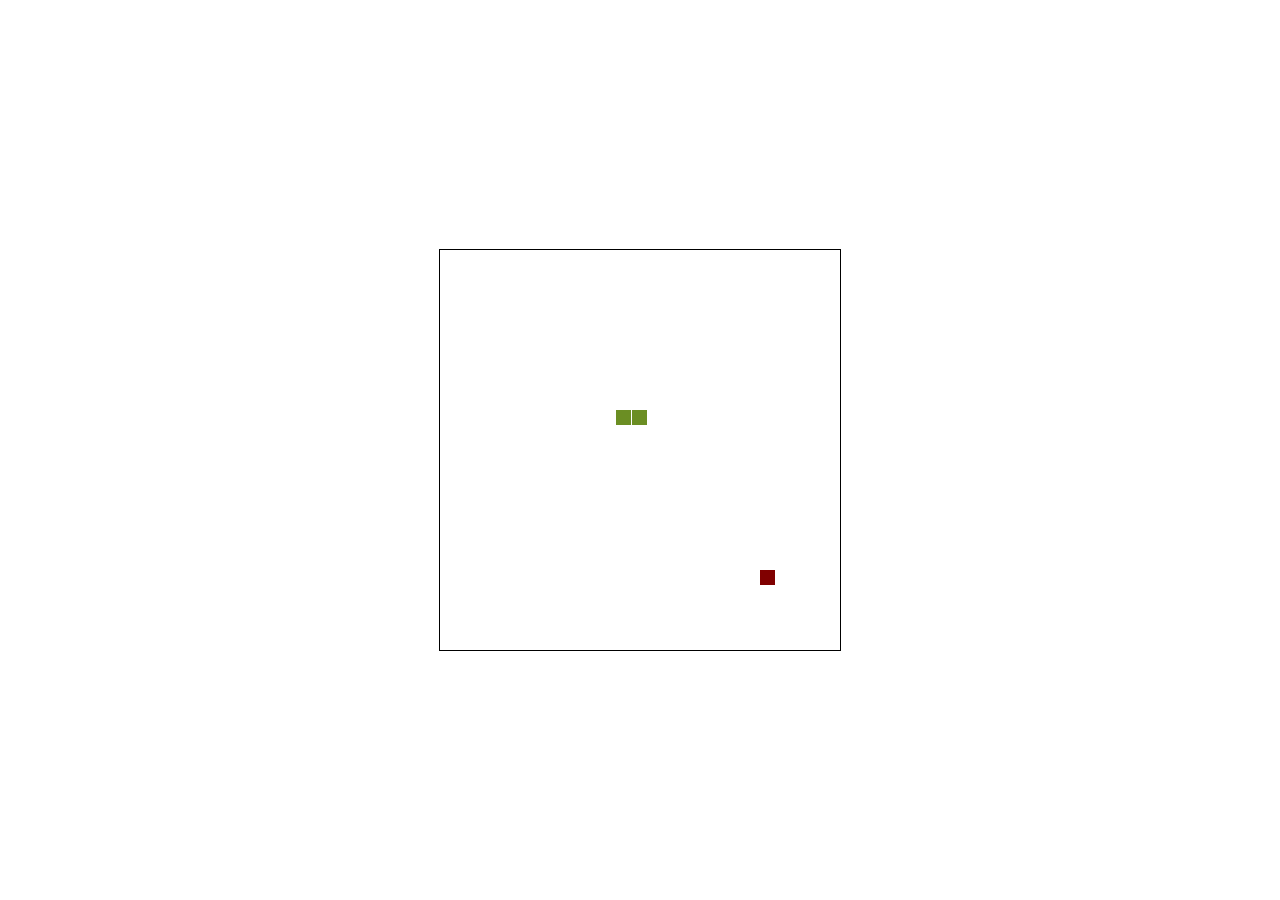
<file: hack thon/easy.html>
<!DOCTYPE html>
<html>
<head>
  <title></title>
  <style>
  html, body {
    height: 100%;
    margin: 0;
  }

  body {
    background: white;
    display: flex;
    align-items: center;
    justify-content: center;
  }
  canvas {
    border: 1px solid black;
  }
  </style>
</head>
<body>
<canvas width="400" height="400" id="game"></canvas>
<script>
var canvas = document.getElementById('game');
var context = canvas.getContext('2d');

var pixels = 16;
var count = 0;
  
var dangerNoodle = {
  x: 160,
  y: 160,
  
  vx: 16,
  vy: 0,
  
  cells: [],
  
  maxCells: 4
};
var object = {
  x: 320,
  y: 320
};

function getRandomInt(min, max) {
  return Math.floor(Math.random() * (max - min)) + min;
}

function loop() {
  requestAnimationFrame(loop);

  if (++count < 15) {
    return;
  }

  count = 0;
  context.clearRect(0,0,canvas.width,canvas.height);

  dangerNoodle.x += dangerNoodle.vx;
  dangerNoodle.y += dangerNoodle.vy;

  if (dangerNoodle.x < 0) {
    dangerNoodle.x = 160;
        dangerNoodle.y = 160;
        dangerNoodle.cells = [];
        dangerNoodle.maxCells = 4;
        dangerNoodle.vx = pixels;
        dangerNoodle.vy = 0;
        object.x = getRandomInt(0, 25) * pixels;
        object.y = getRandomInt(0, 25) * pixels;
  }
  else if (dangerNoodle.x >= canvas.width) {
    dangerNoodle.x = 160;
        dangerNoodle.y = 160;
        dangerNoodle.cells = [];
        dangerNoodle.maxCells = 4;
        dangerNoodle.vx = pixels;
        dangerNoodle.vy = 0;
        object.x = getRandomInt(0, 25) * pixels;
        object.y = getRandomInt(0, 25) * pixels;
  }
  
  if (dangerNoodle.y < 0) {
    dangerNoodle.x = 160;
        dangerNoodle.y = 160;
        dangerNoodle.cells = [];
        dangerNoodle.maxCells = 4;
        dangerNoodle.vx = pixels;
        dangerNoodle.vy = 0;
        object.x = getRandomInt(0, 25) * pixels;
        object.y = getRandomInt(0, 25) * pixels;
  }
  else if (dangerNoodle.y >= canvas.height) {
    dangerNoodle.x = 160;
        dangerNoodle.y = 160;
        dangerNoodle.cells = [];
        dangerNoodle.maxCells = 4;
        dangerNoodle.vx = pixels;
        dangerNoodle.vy = 0;
        object.x = getRandomInt(0, 25) * pixels;
        object.y = getRandomInt(0, 25) * pixels;
  }

  dangerNoodle.cells.unshift({x: dangerNoodle.x, y: dangerNoodle.y});


  if (dangerNoodle.cells.length > dangerNoodle.maxCells) {
    dangerNoodle.cells.pop();
  }

  context.fillStyle = 'maroon';
  context.fillRect(object.x, object.y, pixels-1, pixels-1);

  context.fillStyle = 'olivedrab';
  dangerNoodle.cells.forEach(function(cell, index) {
    
    context.fillRect(cell.x, cell.y, pixels-1, pixels-1);  

    if (cell.x === object.x && cell.y === object.y) {
      dangerNoodle.maxCells++;

      object.x = getRandomInt(0, 25) * pixels;
      object.y = getRandomInt(0, 25) * pixels;
    }

    for (var i = index + 1; i < dangerNoodle.cells.length; i++) {
      
      if (cell.x === dangerNoodle.cells[i].x && cell.y === dangerNoodle.cells[i].y) {
        dangerNoodle.x = 160;
        dangerNoodle.y = 160;
        dangerNoodle.cells = [];
        dangerNoodle.maxCells = 4;
        dangerNoodle.vx = pixels;
        dangerNoodle.vy = 0;
        object.x = getRandomInt(0, 25) * pixels;
        object.y = getRandomInt(0, 25) * pixels;
      }
    }
  });
}

document.addEventListener('keydown', function(e) {
  
  if (e.which === 37 && dangerNoodle.vx === 0) {
    dangerNoodle.vx = -pixels;
    dangerNoodle.vy = 0;
  }
  else if (e.which === 38 && dangerNoodle.vy === 0) {
    dangerNoodle.vy = -pixels;
    dangerNoodle.vx = 0;
  }
  else if (e.which === 39 && dangerNoodle.vx === 0) {
    dangerNoodle.vx = pixels;
    dangerNoodle.vy = 0;
  }
  else if (e.which === 40 && dangerNoodle.vy === 0) {
    dangerNoodle.vy = pixels;
    dangerNoodle.vx = 0;
  }
});

requestAnimationFrame(loop);
</script>
</body>
</html>
</file>
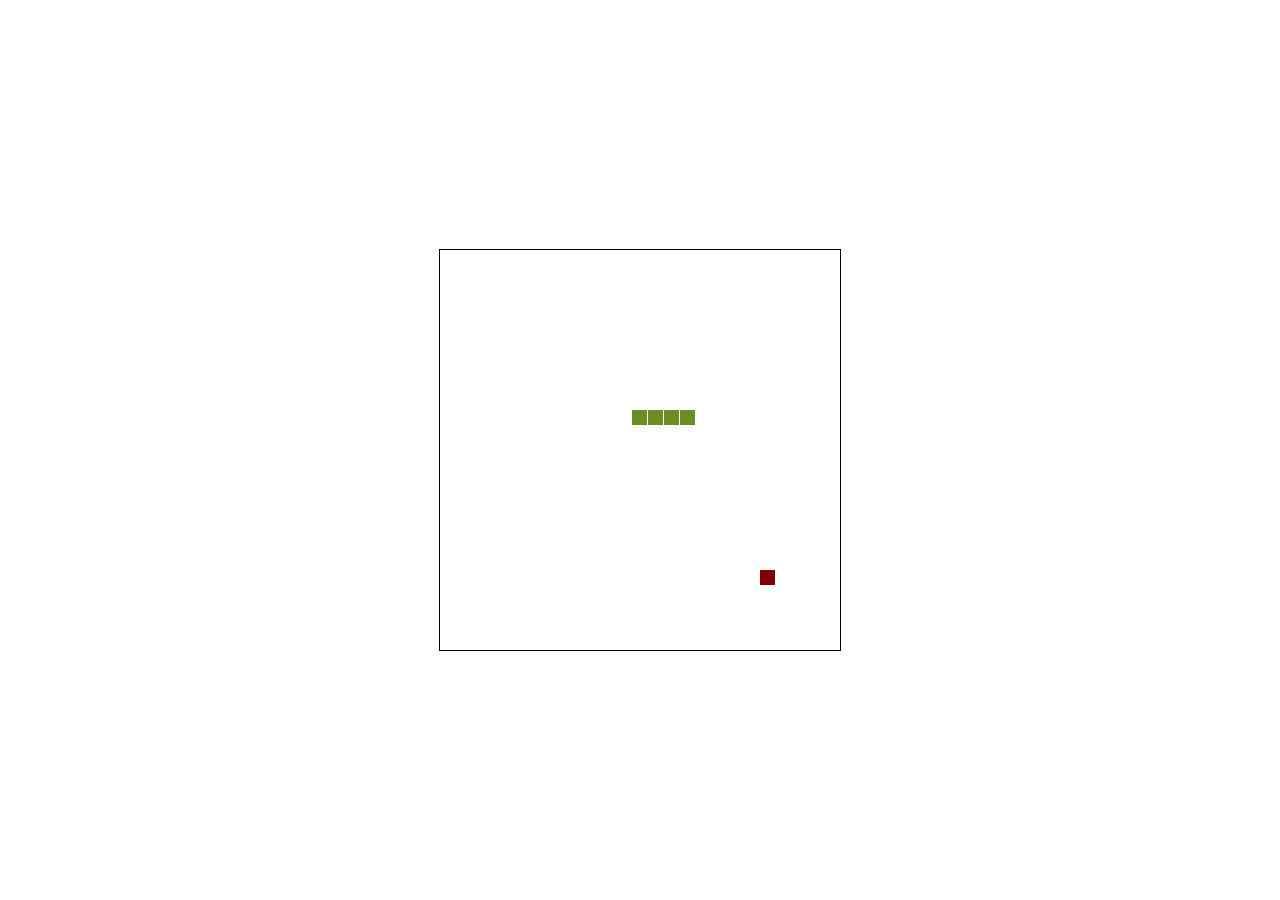
<file: hack thon/hard.html>
<!DOCTYPE html>
<html>
<head>
  <title></title>
  <style>
  html, body {
    height: 100%;
    margin: 0;
  }

  body {
    background: white;
    display: flex;
    align-items: center;
    justify-content: center;
  }
  canvas {
    border: 1px solid black;
  }
  </style>
</head>
<body>
<canvas width="400" height="400" id="game"></canvas>
<script>
var canvas = document.getElementById('game');
var context = canvas.getContext('2d');

var pixels = 16;
var count = 0;
  
var dangerNoodle = {
  x: 160,
  y: 160,
  
  vx: 16,
  vy: 0,
  
  cells: [],
  
  maxCells: 4
};
var object = {
  x: 320,
  y: 320
};

function getRandomInt(min, max) {
  return Math.floor(Math.random() * (max - min)) + min;
}

function loop() {
  requestAnimationFrame(loop);

  if (++count < 7.5) {
    return;
  }

  count = 0;
  context.clearRect(0,0,canvas.width,canvas.height);

  dangerNoodle.x += dangerNoodle.vx;
  dangerNoodle.y += dangerNoodle.vy;

  if (dangerNoodle.x < 0) {
    dangerNoodle.x = 160;
        dangerNoodle.y = 160;
        dangerNoodle.cells = [];
        dangerNoodle.maxCells = 4;
        dangerNoodle.vx = pixels;
        dangerNoodle.vy = 0;
        object.x = getRandomInt(0, 25) * pixels;
        object.y = getRandomInt(0, 25) * pixels;
  }
  else if (dangerNoodle.x >= canvas.width) {
    dangerNoodle.x = 160;
        dangerNoodle.y = 160;
        dangerNoodle.cells = [];
        dangerNoodle.maxCells = 4;
        dangerNoodle.vx = pixels;
        dangerNoodle.vy = 0;
        object.x = getRandomInt(0, 25) * pixels;
        object.y = getRandomInt(0, 25) * pixels;
  }
  
  if (dangerNoodle.y < 0) {
    dangerNoodle.x = 160;
        dangerNoodle.y = 160;
        dangerNoodle.cells = [];
        dangerNoodle.maxCells = 4;
        dangerNoodle.vx = pixels;
        dangerNoodle.vy = 0;
        object.x = getRandomInt(0, 25) * pixels;
        object.y = getRandomInt(0, 25) * pixels;
  }
  else if (dangerNoodle.y >= canvas.height) {
    dangerNoodle.x = 160;
        dangerNoodle.y = 160;
        dangerNoodle.cells = [];
        dangerNoodle.maxCells = 4;
        dangerNoodle.vx = pixels;
        dangerNoodle.vy = 0;
        object.x = getRandomInt(0, 25) * pixels;
        object.y = getRandomInt(0, 25) * pixels;
  }

  dangerNoodle.cells.unshift({x: dangerNoodle.x, y: dangerNoodle.y});


  if (dangerNoodle.cells.length > dangerNoodle.maxCells) {
    dangerNoodle.cells.pop();
  }

  context.fillStyle = 'maroon';
  context.fillRect(object.x, object.y, pixels-1, pixels-1);

  context.fillStyle = 'olivedrab';
  dangerNoodle.cells.forEach(function(cell, index) {
    
    context.fillRect(cell.x, cell.y, pixels-1, pixels-1);  

    if (cell.x === object.x && cell.y === object.y) {
      dangerNoodle.maxCells++;

      object.x = getRandomInt(0, 25) * pixels;
      object.y = getRandomInt(0, 25) * pixels;
    }

    for (var i = index + 1; i < dangerNoodle.cells.length; i++) {
      
      if (cell.x === dangerNoodle.cells[i].x && cell.y === dangerNoodle.cells[i].y) {
        dangerNoodle.x = 160;
        dangerNoodle.y = 160;
        dangerNoodle.cells = [];
        dangerNoodle.maxCells = 4;
        dangerNoodle.vx = pixels;
        dangerNoodle.vy = 0;
        object.x = getRandomInt(0, 25) * pixels;
        object.y = getRandomInt(0, 25) * pixels;
      }
    }
  });
}

document.addEventListener('keydown', function(e) {
  
  if (e.which === 37 && dangerNoodle.vx === 0) {
    dangerNoodle.vx = -pixels;
    dangerNoodle.vy = 0;
  }
  else if (e.which === 38 && dangerNoodle.vy === 0) {
    dangerNoodle.vy = -pixels;
    dangerNoodle.vx = 0;
  }
  else if (e.which === 39 && dangerNoodle.vx === 0) {
    dangerNoodle.vx = pixels;
    dangerNoodle.vy = 0;
  }
  else if (e.which === 40 && dangerNoodle.vy === 0) {
    dangerNoodle.vy = pixels;
    dangerNoodle.vx = 0;
  }
});

requestAnimationFrame(loop);
</script>
</boy>
</html>
</file>
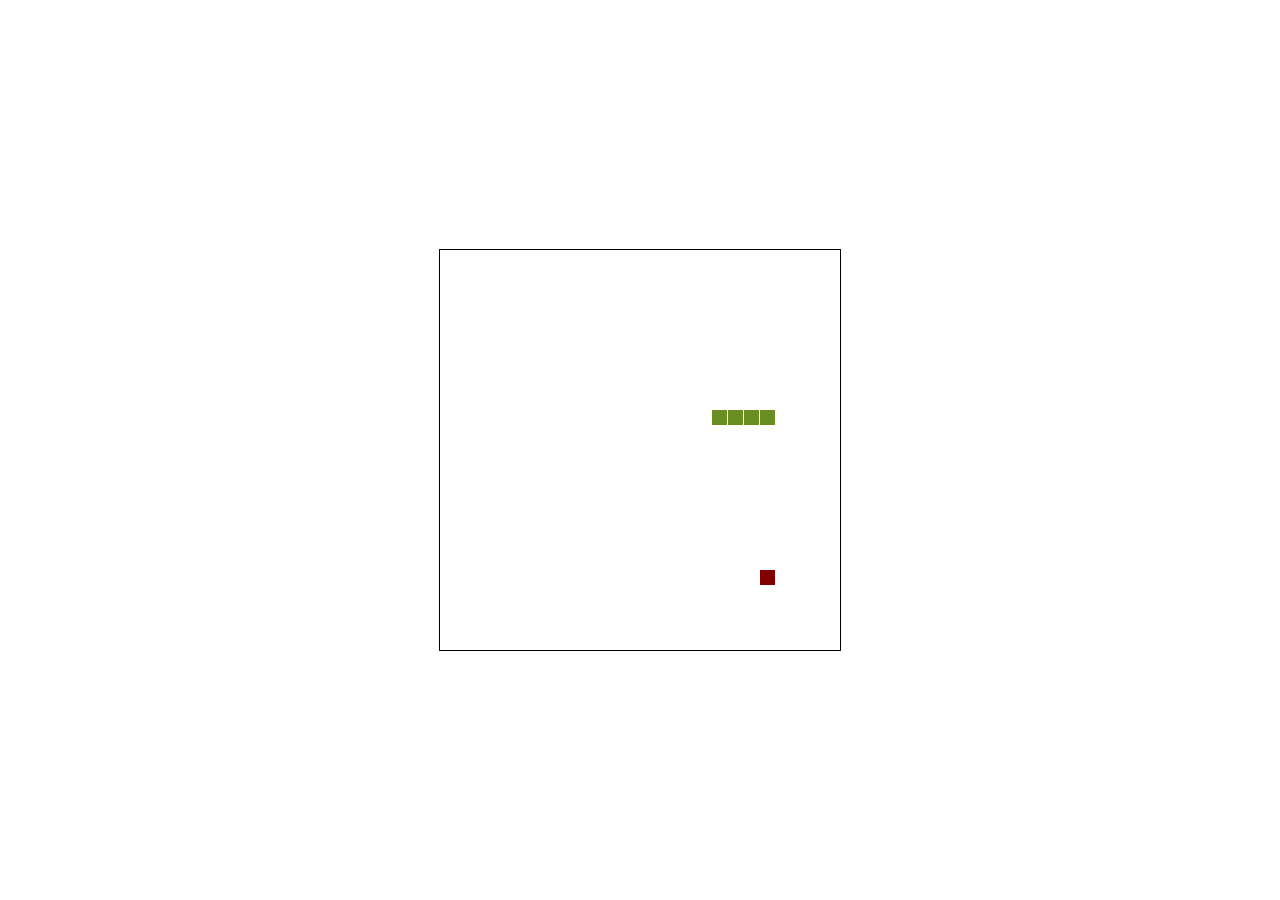
<file: hack thon/impossible.html>
<!DOCTYPE html>
<html>
<head>
  <title></title>
  <style>
  html, body {
    height: 100%;
    margin: 0;
  }

  body {
    background: white;
    display: flex;
    align-items: center;
    justify-content: center;
  }
  canvas {
    border: 1px solid black;
  }
  </style>
</head>
<body>
<canvas width="400" height="400" id="game"></canvas>
<script>
var canvas = document.getElementById('game');
var context = canvas.getContext('2d');

var pixels = 16;
var count = 0;
  
var dangerNoodle = {
  x: 160,
  y: 160,
  
  vx: 16,
  vy: 0,
  
  cells: [],
  
  maxCells: 4
};
var object = {
  x: 320,
  y: 320
};

function getRandomInt(min, max) {
  return Math.floor(Math.random() * (max - min)) + min;
}

function loop() {
  requestAnimationFrame(loop);

  if (++count < 3.75) {
    return;
  }

  count = 0;
  context.clearRect(0,0,canvas.width,canvas.height);

  dangerNoodle.x += dangerNoodle.vx;
  dangerNoodle.y += dangerNoodle.vy;

  if (dangerNoodle.x < 0) {
    dangerNoodle.x = 160;
        dangerNoodle.y = 160;
        dangerNoodle.cells = [];
        dangerNoodle.maxCells = 4;
        dangerNoodle.vx = pixels;
        dangerNoodle.vy = 0;
        object.x = getRandomInt(0, 25) * pixels;
        object.y = getRandomInt(0, 25) * pixels;
  }
  else if (dangerNoodle.x >= canvas.width) {
    dangerNoodle.x = 160;
        dangerNoodle.y = 160;
        dangerNoodle.cells = [];
        dangerNoodle.maxCells = 4;
        dangerNoodle.vx = pixels;
        dangerNoodle.vy = 0;
        object.x = getRandomInt(0, 25) * pixels;
        object.y = getRandomInt(0, 25) * pixels;
  }
  
  if (dangerNoodle.y < 0) {
    dangerNoodle.x = 160;
        dangerNoodle.y = 160;
        dangerNoodle.cells = [];
        dangerNoodle.maxCells = 4;
        dangerNoodle.vx = pixels;
        dangerNoodle.vy = 0;
        object.x = getRandomInt(0, 25) * pixels;
        object.y = getRandomInt(0, 25) * pixels;
  }
  else if (dangerNoodle.y >= canvas.height) {
    dangerNoodle.x = 160;
        dangerNoodle.y = 160;
        dangerNoodle.cells = [];
        dangerNoodle.maxCells = 4;
        dangerNoodle.vx = pixels;
        dangerNoodle.vy = 0;
        object.x = getRandomInt(0, 25) * pixels;
        object.y = getRandomInt(0, 25) * pixels;
  }

  dangerNoodle.cells.unshift({x: dangerNoodle.x, y: dangerNoodle.y});


  if (dangerNoodle.cells.length > dangerNoodle.maxCells) {
    dangerNoodle.cells.pop();
  }

  context.fillStyle = 'maroon';
  context.fillRect(object.x, object.y, pixels-1, pixels-1);

  context.fillStyle = 'olivedrab';
  dangerNoodle.cells.forEach(function(cell, index) {
    
    context.fillRect(cell.x, cell.y, pixels-1, pixels-1);  

    if (cell.x === object.x && cell.y === object.y) {
      dangerNoodle.maxCells++;

      object.x = getRandomInt(0, 25) * pixels;
      object.y = getRandomInt(0, 25) * pixels;
    }

    for (var i = index + 1; i < dangerNoodle.cells.length; i++) {
      
      if (cell.x === dangerNoodle.cells[i].x && cell.y === dangerNoodle.cells[i].y) {
        dangerNoodle.x = 160;
        dangerNoodle.y = 160;
        dangerNoodle.cells = [];
        dangerNoodle.maxCells = 4;
        dangerNoodle.vx = pixels;
        dangerNoodle.vy = 0;
        object.x = getRandomInt(0, 25) * pixels;
        object.y = getRandomInt(0, 25) * pixels;
      }
    }
  });
}

document.addEventListener('keydown', function(e) {
  
  if (e.which === 37 && dangerNoodle.vx === 0) {
    dangerNoodle.vx = -pixels;
    dangerNoodle.vy = 0;
  }
  else if (e.which === 38 && dangerNoodle.vy === 0) {
    dangerNoodle.vy = -pixels;
    dangerNoodle.vx = 0;
  }
  else if (e.which === 39 && dangerNoodle.vx === 0) {
    dangerNoodle.vx = pixels;
    dangerNoodle.vy = 0;
  }
  else if (e.which === 40 && dangerNoodle.vy === 0) {
    dangerNoodle.vy = pixels;
    dangerNoodle.vx = 0;
  }
});

requestAnimationFrame(loop);
</script>
</body>
</html>
</file>
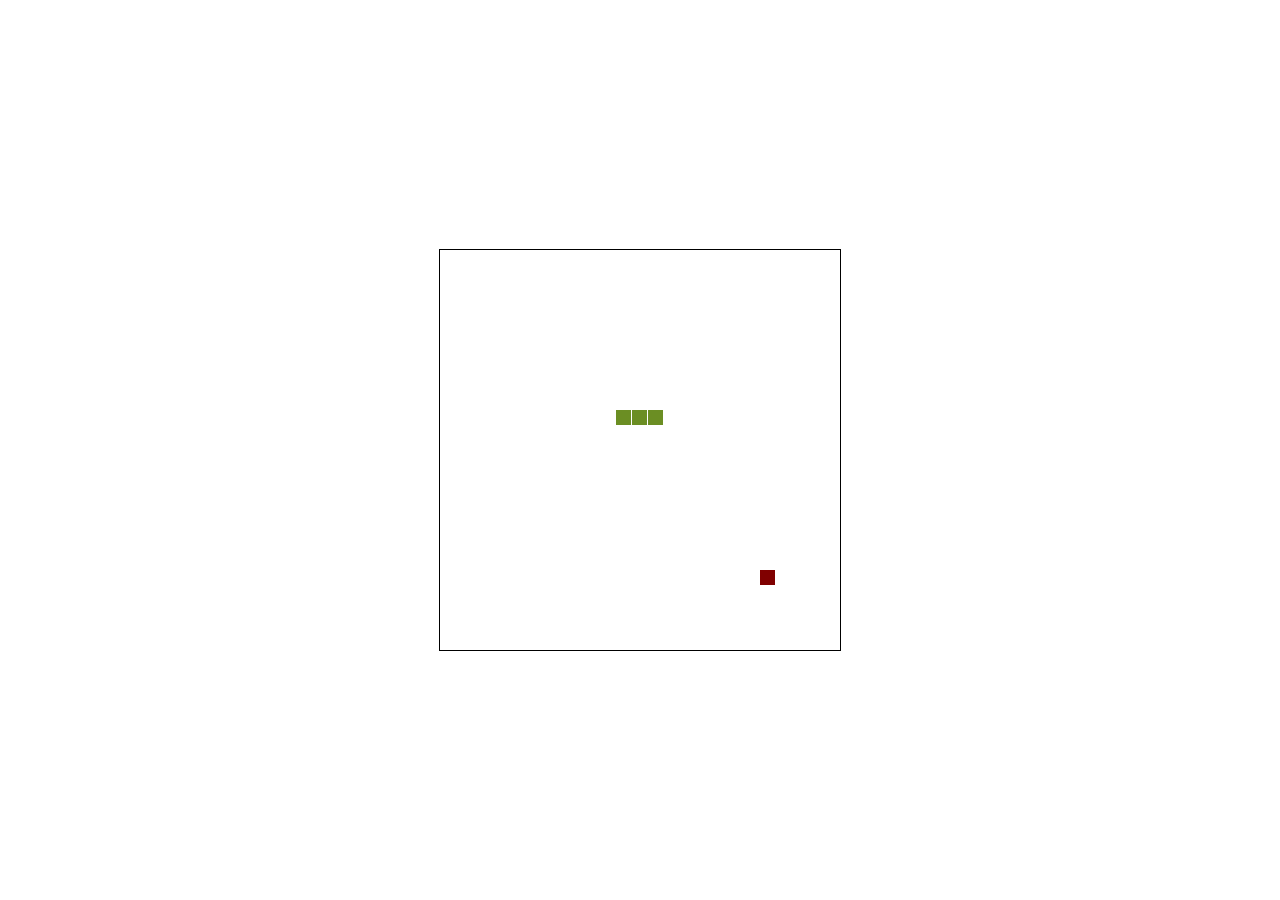
<file: hack thon/medium.html>
<!DOCTYPE html>
<html>
<head>
  <title></title>
  <style>
  html, body {
    height: 100%;
    margin: 0;
  }

  body {
    background: white;
    display: flex;
    align-items: center;
    justify-content: center;
  }
  canvas {
    border: 1px solid black;
  }
  </style>
</head>
<body>
<canvas width="400" height="400" id="game"></canvas>
<script>
var canvas = document.getElementById('game');
var context = canvas.getContext('2d');

var pixels = 16;
var count = 0;
  
var dangerNoodle = {
  x: 160,
  y: 160,
  
  vx: 16,
  vy: 0,
  
  cells: [],
  
  maxCells: 4
};
var object = {
  x: 320,
  y: 320
};

function getRandomInt(min, max) {
  return Math.floor(Math.random() * (max - min)) + min;
}

function loop() {
  requestAnimationFrame(loop);

  if (++count < 11.25) {
    return;
  }

  count = 0;
  context.clearRect(0,0,canvas.width,canvas.height);

  dangerNoodle.x += dangerNoodle.vx;
  dangerNoodle.y += dangerNoodle.vy;

  if (dangerNoodle.x < 0) {
    dangerNoodle.x = 160;
        dangerNoodle.y = 160;
        dangerNoodle.cells = [];
        dangerNoodle.maxCells = 4;
        dangerNoodle.vx = pixels;
        dangerNoodle.vy = 0;
        object.x = getRandomInt(0, 25) * pixels;
        object.y = getRandomInt(0, 25) * pixels;
  }
  else if (dangerNoodle.x >= canvas.width) {
    dangerNoodle.x = 160;
        dangerNoodle.y = 160;
        dangerNoodle.cells = [];
        dangerNoodle.maxCells = 4;
        dangerNoodle.vx = pixels;
        dangerNoodle.vy = 0;
        object.x = getRandomInt(0, 25) * pixels;
        object.y = getRandomInt(0, 25) * pixels;
  }
  
  if (dangerNoodle.y < 0) {
    dangerNoodle.x = 160;
        dangerNoodle.y = 160;
        dangerNoodle.cells = [];
        dangerNoodle.maxCells = 4;
        dangerNoodle.vx = pixels;
        dangerNoodle.vy = 0;
        object.x = getRandomInt(0, 25) * pixels;
        object.y = getRandomInt(0, 25) * pixels;
  }
  else if (dangerNoodle.y >= canvas.height) {
    dangerNoodle.x = 160;
        dangerNoodle.y = 160;
        dangerNoodle.cells = [];
        dangerNoodle.maxCells = 4;
        dangerNoodle.vx = pixels;
        dangerNoodle.vy = 0;
        object.x = getRandomInt(0, 25) * pixels;
        object.y = getRandomInt(0, 25) * pixels;
  }

  dangerNoodle.cells.unshift({x: dangerNoodle.x, y: dangerNoodle.y});


  if (dangerNoodle.cells.length > dangerNoodle.maxCells) {
    dangerNoodle.cells.pop();
  }

  context.fillStyle = 'maroon';
  context.fillRect(object.x, object.y, pixels-1, pixels-1);

  context.fillStyle = 'olivedrab';
  dangerNoodle.cells.forEach(function(cell, index) {
    
    context.fillRect(cell.x, cell.y, pixels-1, pixels-1);  

    if (cell.x === object.x && cell.y === object.y) {
      dangerNoodle.maxCells++;

      object.x = getRandomInt(0, 25) * pixels;
      object.y = getRandomInt(0, 25) * pixels;
    }

    for (var i = index + 1; i < dangerNoodle.cells.length; i++) {
      
      if (cell.x === dangerNoodle.cells[i].x && cell.y === dangerNoodle.cells[i].y) {
        dangerNoodle.x = 160;
        dangerNoodle.y = 160;
        dangerNoodle.cells = [];
        dangerNoodle.maxCells = 4;
        dangerNoodle.vx = pixels;
        dangerNoodle.vy = 0;
        object.x = getRandomInt(0, 25) * pixels;
        object.y = getRandomInt(0, 25) * pixels;
      }
    }
  });
}

document.addEventListener('keydown', function(e) {
  
  if (e.which === 37 && dangerNoodle.vx === 0) {
    dangerNoodle.vx = -pixels;
    dangerNoodle.vy = 0;
  }
  else if (e.which === 38 && dangerNoodle.vy === 0) {
    dangerNoodle.vy = -pixels;
    dangerNoodle.vx = 0;
  }
  else if (e.which === 39 && dangerNoodle.vx === 0) {
    dangerNoodle.vx = pixels;
    dangerNoodle.vy = 0;
  }
  else if (e.which === 40 && dangerNoodle.vy === 0) {
    dangerNoodle.vy = pixels;
    dangerNoodle.vx = 0;
  }
});

requestAnimationFrame(loop);
</script>
</body>
</html>
</file>
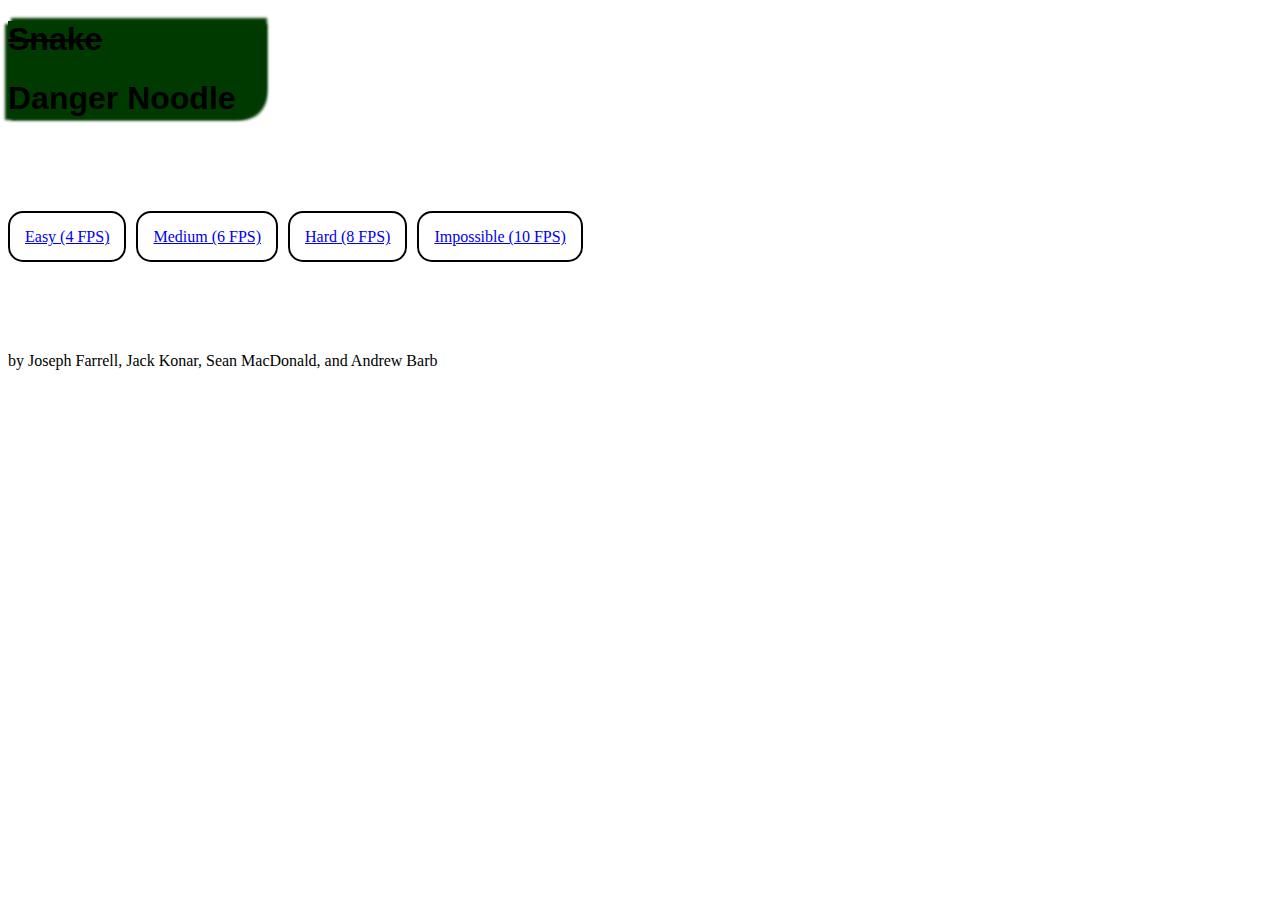
<file: hack thon/snake.html>
<!DOCTYPE html>
<html lang="en">
    <head>
    <meta charset="UTF-8">
    <meta http-equiv="X-UA-Compatible" content="IE=edge">
    <meta name="viewport" content="width=device-width, initial-scale=1.0">
    <script src="https://code.jquery.com/jquery-3.6.3.js"></script>
    <link rel="stylesheet" href="style.css">
    <link href="https://cdn.jsdelivr.net/npm/bootstrap@5.3.0-alpha1/dist/css/bootstrap.min.css" rel="stylesheet" integrity="sha384-GLhlTQ8iRABdZLl6O3oVMWSktQOp6b7In1Zl3/Jr59b6EGGoI1aFkw7cmDA6j6gD" crossorigin="anonymous">
    <script src="https://cdn.jsdelivr.net/npm/bootstrap@5.3.0-alpha1/dist/js/bootstrap.bundle.min.js" integrity="sha384-w76AqPfDkMBDXo30jS1Sgez6pr3x5MlQ1ZAGC+nuZB+EYdgRZgiwxhTBTkF7CXvN" crossorigin="anonymous"></script>
    <title>Document</title>
</head>
<body>
    <div class="navbar">
    <h1 class="text-header mx-auto text-success st">Snake</h1>
    <h1 class="text-header mx-auto text-info">Danger Noodle</h1>
    </div>
    <br><br><br><br><br>
    <div class="width-100 mx-auto">
        <a href="easy.html" class="button inlinee text-success">Easy (4 FPS)</a><a href="medium.html" class="button inlinee text-warning">Medium (6 FPS)</a><a href="hard.html" class="button inlinee text-danger">Hard (8 FPS)</a><a href="impossible.html" class="button inlinee text-secondary">Impossible (10 FPS)</a>
    </div>
    <br><br><br><br><br>
    <p>by Joseph Farrell, Jack Konar, Sean MacDonald, and Andrew Barb</p>
    <script src="script.js"></script>
</body>
</html>
</file>
<file: hack thon/style.css>
body {
    width: 100%;
}

.inlinee {
    display: inline;
}

.width-100 {
    width: 100%;
    align-items: center;
}

.st {
    text-decoration: line-through;
}

.button {
    border-radius: 15px;
    border: 2px solid black;
    padding: 15px;
    margin-right: 10px;
}

.canvas {
    border: 2px solid black;
    margin: auto;
}

.row-c   {
    height: 10px;
    font-size: 0px;
}

.pixel {
    width: 10px;
    height: 10px;
    margin-top: 0;
    margin-bottom: 0;
    font-size: 5px;
}

.row-c > div {
    font-size: 1rem;
    display: inline-block;
}

.navbar {
    background-color: rgb(0, 58, 0);
    font-family: sans-serif;
    margin-right: 80%;
    border-radius: 0 0 25px 0;
    box-shadow: rgb(0, 58, 0) 3px 3px 3px, rgb(0, 58, 0)-3px 3px 3px, rgb(0, 58, 0) 3px -3px 3px;
}
</file>
